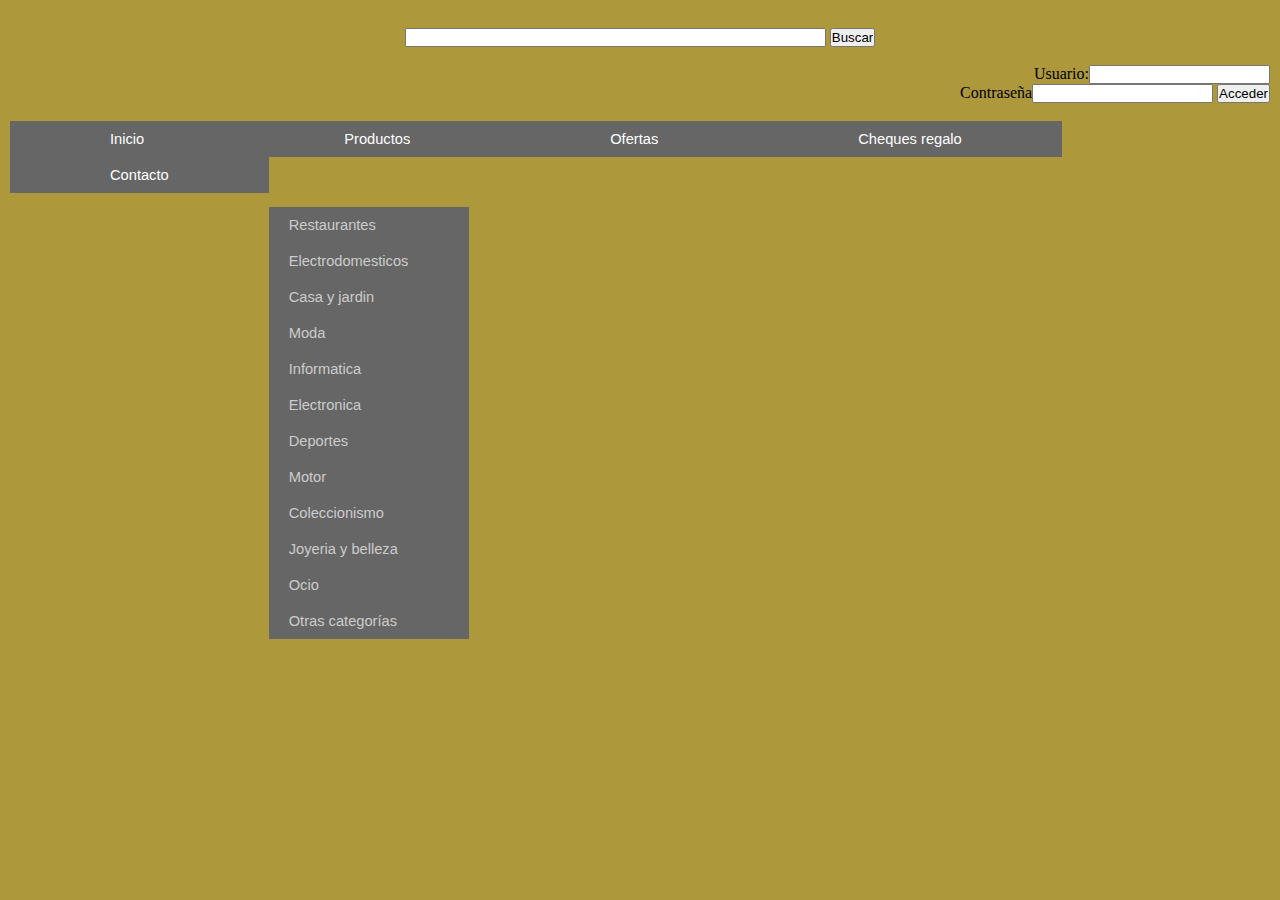
<file: Marketplace/index.html>
<html>
	<head>
		<title>sanviplace</title>
		
			
		<link href="css/personalizado.css" rel="stylesheet" type="text/css">
		
		
	</head>
	<body>
		<div id="contenedor">
			  
			  
<!-- Aqui es donde va el menu de arriba, logo, login, buscador y carrito -->
			  
			  <div id="cabecera">
			  
<!-- menu superior (home..) -->
						</br><form align="center" name="search" onSubmit="return findInPage(this.string.value);">
							<font  size="2"><p></font><font size="3"><input name="string" type="text" size="50"
							onChange="n = 0;"></font> <input type="submit" value="Buscar"></p>
						</form></br>
						
<SCRIPT  language=JavaScript> 
function go(){
if (document.form.password.value=='CONTRASEÑA' && document.form.login.value=='USUARIO'){ 
        document.form.submit(); 
    } 
    else{ 
         alert("Porfavor ingrese, nombre de usuario y contraseña correctos."); 
    } 
} 
</SCRIPT> 
<FORM align="right" name=form action="TU_PAGINA_WEB.HTML">

<P>Usuario:<INPUT type=text name=login> <P>Contraseña<INPUT type=password name=password> 
<INPUT onclick=go() type=button value=Acceder>

</FORM></br> 
						
						
						
						
						
				<div id="menuprincipal">
					<ul class="nav">
						<li><a href="">Inicio</a></li>
						<li><a href="">Productos</a>
						
						</li>
						<li><a href="">Ofertas</a>
						
						</li>
						<li><a href="">Cheques regalo</a>
						
						</li>
						<li><a href="">Contacto</a></li>
					</ul>
				</div>
			  
			  
			  
			  </div>
			  
<!-- Menu izquierdo -->

			  <div id="menu">
					<div id="menuizquierdo">
						 <ul>
							 <li><a href="#">Restaurantes</a></li>
							 <li><a href="#">Electrodomesticos</a></li>
							 <li><a href="#">Casa y jardin</a></li>
							 <li><a href="#">Moda</a></li>
							 <li><a href="#">Informatica</a></li>
							 <li><a href="#">Electronica</a></li>
							 <li><a href="#">Deportes</a></li>
							 <li><a href="#">Motor</a></li>
							 <li><a href="#">Coleccionismo</a></li>
							 <li><a href="#">Joyeria y belleza</a></li>
							 <li><a href="#">Ocio</a></li>
							 <li><a href="#">Otras categorías</a></li>
						 </ul>
					</div>
			  </div>
			  
			  
 <!-- aqui es donde se muestra todo el contenido -->
 
			  <div id="contenido">
			  
			  
			  
			  
			  
			  </div>
<!-- Pie de página -->			 
			  <div id="pie">
			  
			  
			  
			  </div>
		</div>



	</body>
</html>
</file>
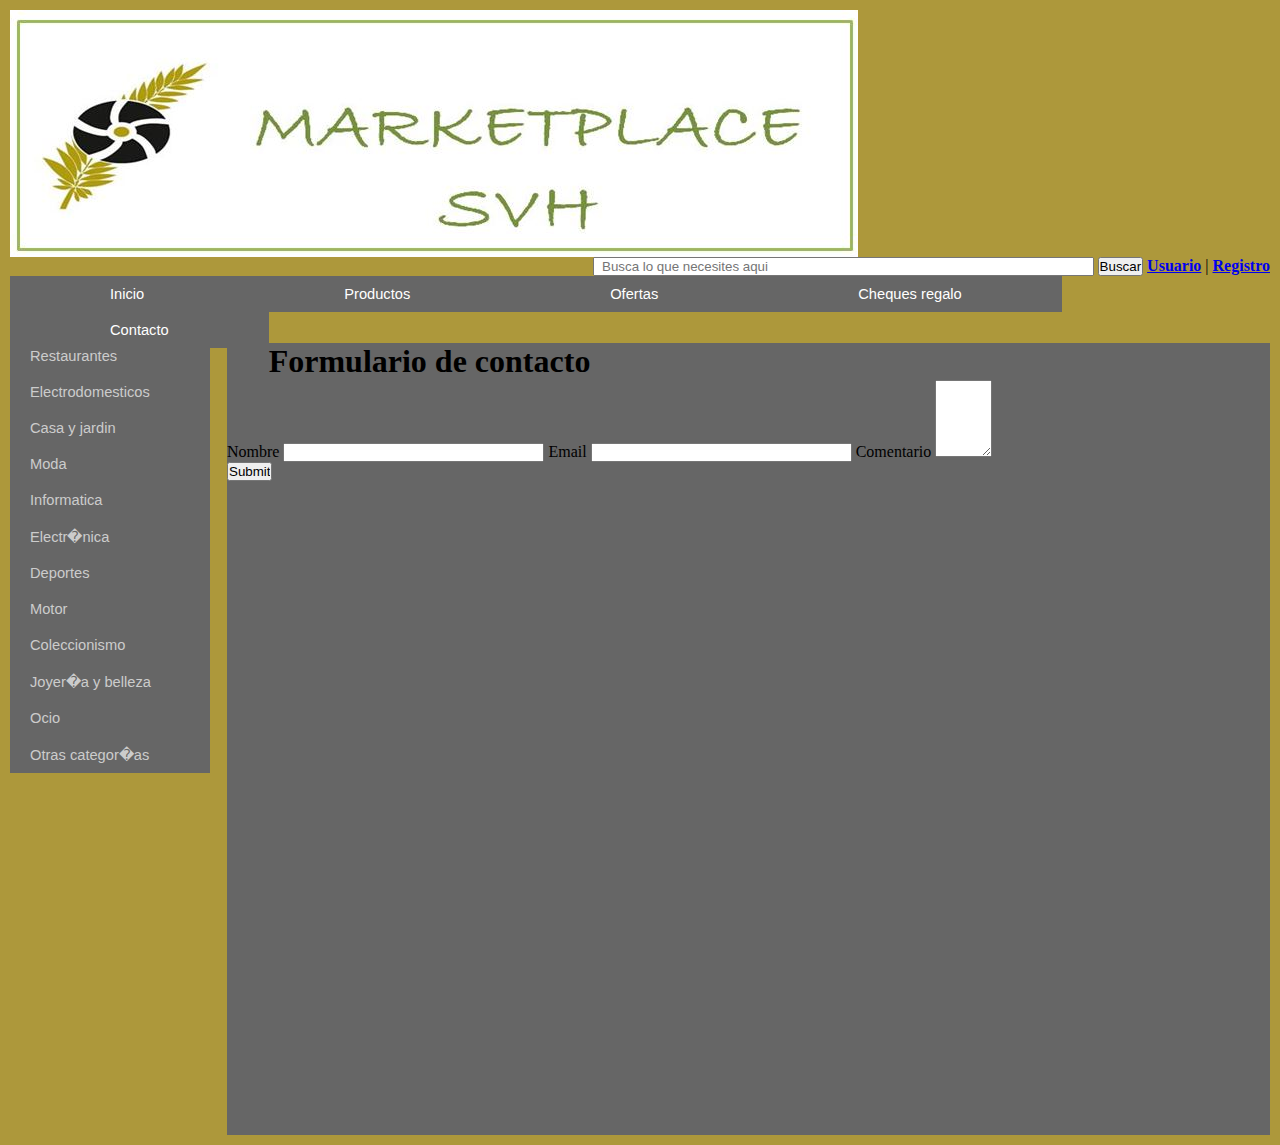
<file: Marketplace/Contacto.html>
<html>
<head>
    <title>Marketplace</title>
    <meta charset="utf-8" />
    <link href="css/personalizado.css" rel="stylesheet" type="text/css" />
    <script src="https://ajax.googleapis.com/ajax/libs/jquery/3.2.1/jquery.min.js"></script>

</head>
<body>
    <div id="menusuperior">

        <div id="logomarketplace">
            <img id="logomarketplace" src="img/logo.jpg" />
        </div>

        <div id="buscador">
            <form align="right" action="search.php" method="get">
                <input type="search" name="q" placeholder="  Busca lo que necesites aqui  " required="required" size="60" width="40" />
                <button type="submit">Buscar </button>
                <a href="Login.html"><b>Usuario</b></a> | <a href="Registro.html"><b>Registro</b></a>
            </form>

            <div id="login">

            </div>
        </div>

    </div>

    <div id="menuprincipal">
        <ul class="nav">
            <li><a href="">Inicio</a></li>
            <li>
                <a href="">Productos</a>

            </li>
            <li>
                <a href="">Ofertas</a>

            </li>
            <li>
                <a href="">Cheques regalo</a>

            </li>
            <li><a href="">Contacto</a></li>
        </ul>
    </div>


    <div id="menuizquierdo">
        <ul>
            <li><a href="#">Restaurantes</a></li>
            <li><a href="#">Electrodomesticos</a></li>
            <li><a href="#">Casa y jardin</a></li>
            <li><a href="#">Moda</a></li>
            <li><a href="#">Informatica</a></li>
            <li><a href="#">Electr�nica</a></li>
            <li><a href="#">Deportes</a></li>
            <li><a href="#">Motor</a></li>
            <li><a href="#">Coleccionismo</a></li>
            <li><a href="#">Joyer�a y belleza</a></li>
            <li><a href="#">Ocio</a></li>
            <li><a href="#">Otras categor�as</a></li>
        </ul>
    </div>

    <div id="centro">
        <a name="TemplateInfo"></a>
        <h1>Formulario de contacto</h1>

        <form action="un link">
            <p>
                <label>Nombre</label>
                <input name="dname" value="" type="text" size="30" />
                <label>Email</label>
                <input name="demail" value="" type="text" size="30" />
                <label>Comentario</label>
                <textarea rows="5" cols="5"></textarea>
                <br />
                <input class="button" type="submit" />
            </p>
        </form>
    </div>

</body>
</html>
</file>
<file: Marketplace/css/personalizado.css>
/* margenes de toda la pagina */
html{

	margin-left:10px;
	margin-right:10px;
	margin-top:10px;
	margin-bottom:10px;
	
}


body{
	
background: #AD983B;	
}

/* Contenedor principal (donde estan todos los div) */

#contenedor {
}


/* Contenedor centro */

/* contenedor centro */
#contenido {
  float: left;
  width: 85%;
}

#centro{
width:auto;
height:90%;
background: #666;
position:center;
margin:0 auto;
margin-left:217px;
margin-top:-480px;
}

* {
	margin:0px;
	padding:0px;
}




/* Menu superior (home..) */

#cabecera {
}

#menuprincipal {
	
	width:auto;
	font-family: Arial, sans-serif;
	font-size: 11pt;
}



ul, ol {
	list-style:none;
}

.nav > li {
	float:left;
}

.nav li a {
	background-color: #666;
	color:#fff;
	text-decoration:none;
	padding:10px 100px;
	display:block;
}

.nav li a:hover {
	background-color:#434343;
}

.nav li ul {
	display:none;
	position:center;
	min-width:140px;
}

.nav li:hover > ul {
	background: #000;
	color: #fff;
}



/* Menu izquierdo */

#menu {
  float: left;
  width: 15%;
}

#menuizquierdo ul {
    list-style-type: none;
    padding: 50px;
    width: 200px;
    font-family: Arial;
    font-size: 11pt;
	margin-left:-50px;
	font-family: Arial, sans-serif;
	
}


#menuizquierdo ul li {
    background-color: #666;
	font-family: Arial, sans-serif;
	font-size: 11pt;
}


#menuizquierdo ul li a {
    color: #ccc;
    text-decoration: none;
	font-family: Arial, sans-serif;
	font-size: 11pt;
    display: block;
    padding: 10px 10px 10px 20px;
}


#menuizquierdo ul li a:hover {
    background: #000;
    border-left: 10px solid #333;
    color: #fff;
	font-family: Arial, sans-serif;
	font-size: 11pt;
}

#menuizquierdo border-left: 10px solid #666;



/* contenedor pie de página */
#pie {
  clear: both;
 background-color:#0000FF;
}
</file>
